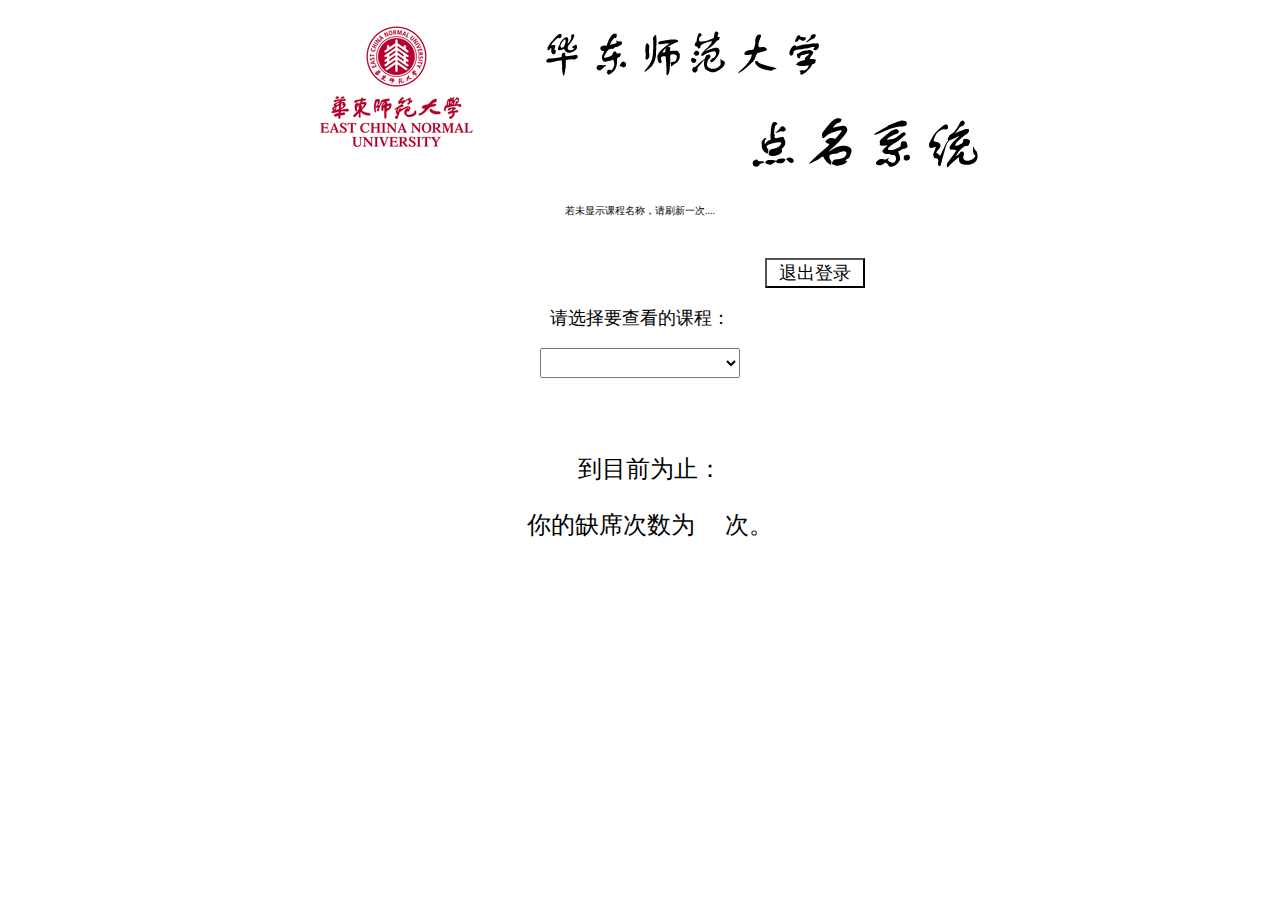
<file: web/stu.html>
<!DOCTYPE html>
<html lang="en">
<head>
    <meta charset="UTF-8">
    <title>点名系统（学生）</title>
</head>
<script>
    function change_cou(val){
        alert("已选择的课程为：" + val);
    }
</script>
<center>
    <body>

    <!--顶部图片-->
    <img src="images/top.jpg" align="center "/>

    <!--欢迎文字-->
    <p id="studentname" style='font-family: "宋体";
	font-size: 24px;
	font-style: normal;
	color: #000;'></p>
    <p id="teachername1" style='font-family: "宋体";
	font-size: 10px;
	font-style: normal;
	color: #000;'>若未显示课程名称，请刷新一次....</p>
    <!--登出按钮-->
    <form>
        <button id="sub_logout"
                style="width:100px; height:30px;  margin-top:30px;margin-left: 350px;font-size:18px; font-family:'宋体'; background-color:white;" onclick="window.close()">退出登录</button>
    </form>
    <!--请选择要查看的课程-->
    <p style='font-family: "宋体";
	font-size: 18px;
	font-style: normal;
	color: #000;'>请选择要查看的课程：</p>

    <!--课程列表-->
    <form>
        <select id="coursename" style=" width: 200px; height: 30px;"
                onchange="change_cou(this.value);"  ></select>

    </form>



    <div id="u10" class="text" style="font-family:'宋体'; font-size:24px;margin-left:120px;" >
        <p>&nbsp;</p>
        <p style="margin-left: -100px">到目前为止：</p>
        <p style="margin-left: -100px">你的缺席次数为 <label id="absence">&nbsp;&nbsp;</label><label>&nbsp;&nbsp;</label>次。</p>

    </div>
    <script type="application/dart" src="stu.dart"></script>
    <script type="package/browser/dart.js"></script>
    </body>
</center>
</html>
</file>
